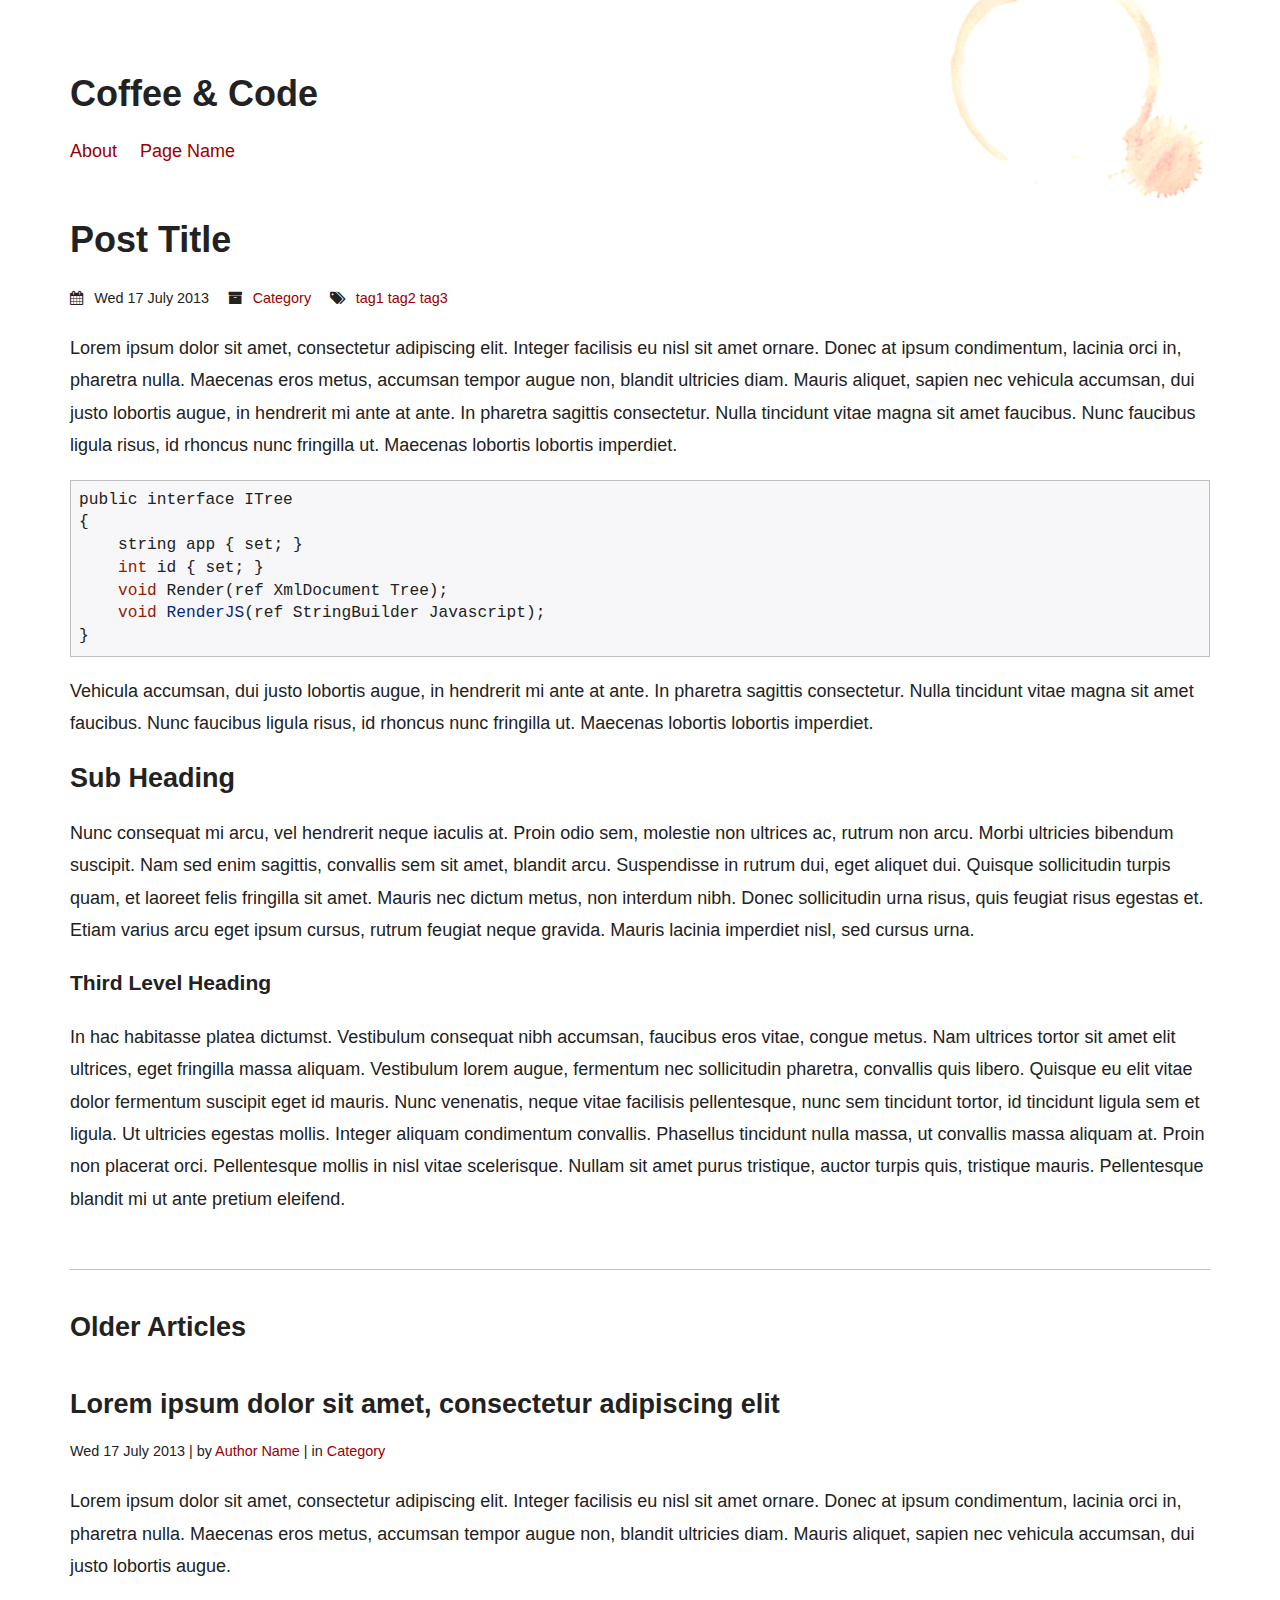
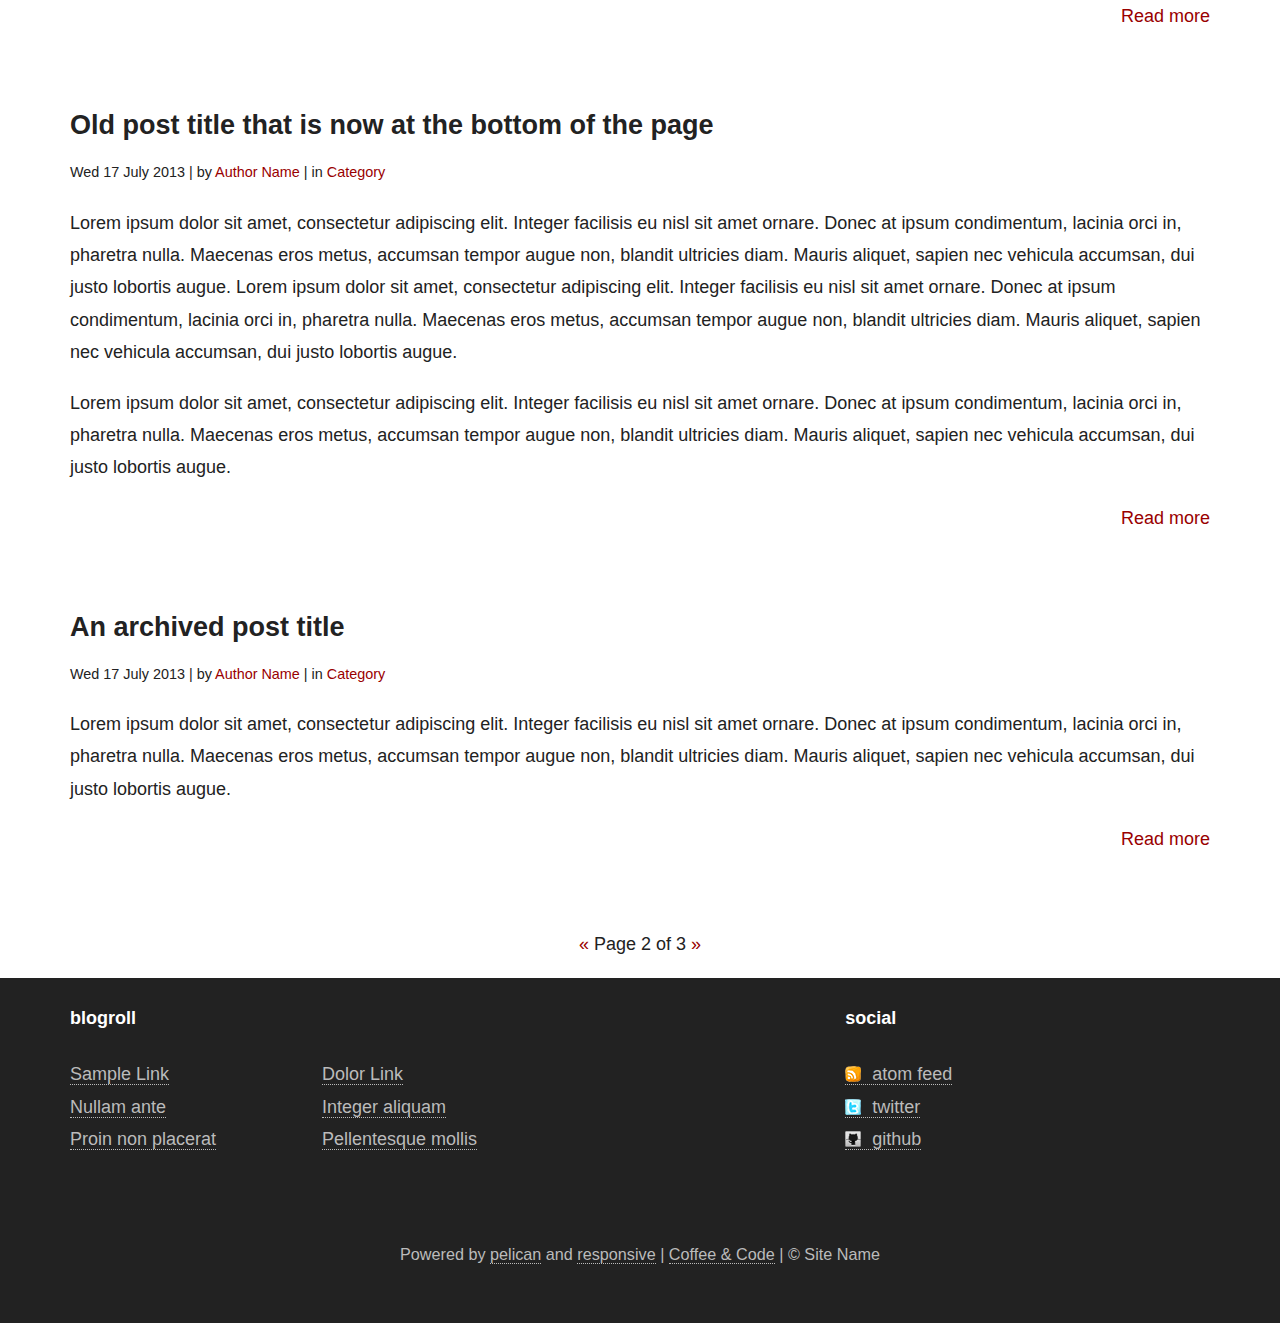
<file: index.html>
﻿<!DOCTYPE html>
<html>
<head>
    <meta charset="utf-8" />
    <meta http-equiv="X-UA-Compatible" content="IE=edge,chrome=1">
    <meta name="viewport" content="width=device-width, initial-scale=1" />
    <meta name="description" content="Your site description." />
    <title>Coffee &amp; Code - Pelican Theme</title>

    <link href="coffee-code/static/css/responsive.min.css" rel="stylesheet" />
    <link href="coffee-code/static/css/site.css" rel="stylesheet" />

    <link href="coffee-code/static/css/pygment.css" rel="stylesheet" />
    <link href="coffee-code/static/css/font-awesome.min.css" rel="stylesheet" />

    <!--[if lt IE 9 &!(IEMobile)]>
        <script src="coffee-code/static/scripts/vendor/html5shiv.min.js"></script>
        <script src="coffee-code/static/scripts/vendor/respond.min.js"></script>
    <![endif]-->
</head>
<body>

    <div class="container">

        <div class="row">

            <div class="col-s-12">
                <header>
                    <h1>Coffee &amp; Code</h1>

                    <nav>
                        <ul>
                            <li><a href="#">About</a></li>
                            <li><a href="#">Page Name</a></li>
                        </ul>
                    </nav>
                </header>
            </div>

        </div>

        <article>

        <div class="row">

            <div class="col-s-12">
                <h1>Post Title</h1>
                <small>
                    <span class="fa fa-calendar"></span>
                    <span class="meta">Wed 17 July 2013</span>

                    <span class="fa fa-archive"></span>
                    <span class="meta"><a href="#">Category</a></span>
                    
                    <span class="fa fa-tags"></span>
                    <span class="meta"><a href="#">tag1</a> <a href="#">tag2</a> <a href="#">tag3</a></span>
                </small>
            </div>

        </div>

        <div class="row">

            <div class="col-s-12">

                <p>
                    Lorem ipsum dolor sit amet, consectetur adipiscing elit. Integer facilisis eu nisl sit amet ornare. Donec at ipsum condimentum, lacinia orci in, pharetra nulla. Maecenas eros metus, accumsan tempor augue non, blandit ultricies diam. Mauris aliquet, sapien nec vehicula accumsan, dui justo lobortis augue, in hendrerit mi ante at ante. In pharetra sagittis consectetur. Nulla tincidunt vitae magna sit amet faucibus. Nunc faucibus ligula risus, id rhoncus nunc fringilla ut. Maecenas lobortis lobortis imperdiet.
                </p>

                <pre><span class="n">public</span> <span class="n">interface</span> <span class="n">ITree</span>
<span class="p">{</span>
    <span class="n">string</span> <span class="n">app</span> <span class="p">{</span> <span class="n">set</span><span class="p">;</span> <span class="p">}</span>
    <span class="kt">int</span> <span class="n">id</span> <span class="p">{</span> <span class="n">set</span><span class="p">;</span> <span class="p">}</span>
    <span class="kt">void</span> <span class="n">Render</span><span class="p">(</span><span class="n">ref</span> <span class="n">XmlDocument</span> <span class="n">Tree</span><span class="p">);</span>
    <span class="kt">void</span> <span class="nf">RenderJS</span><span class="p">(</span><span class="n">ref</span> <span class="n">StringBuilder</span> <span class="n">Javascript</span><span class="p">);</span>
<span class="p">}</span>
</pre>


                <p>
                    Vehicula accumsan, dui justo lobortis augue, in hendrerit mi ante at ante. In pharetra sagittis consectetur. Nulla tincidunt vitae magna sit amet faucibus. Nunc faucibus ligula risus, id rhoncus nunc fringilla ut. Maecenas lobortis lobortis imperdiet.
                </p>

                <h2>Sub Heading</h2>

                <p>
                    Nunc consequat mi arcu, vel hendrerit neque iaculis at. Proin odio sem, molestie non ultrices ac, rutrum non arcu. Morbi ultricies bibendum suscipit. Nam sed enim sagittis, convallis sem sit amet, blandit arcu. Suspendisse in rutrum dui, eget aliquet dui. Quisque sollicitudin turpis quam, et laoreet felis fringilla sit amet. Mauris nec dictum metus, non interdum nibh. Donec sollicitudin urna risus, quis feugiat risus egestas et. Etiam varius arcu eget ipsum cursus, rutrum feugiat neque gravida. Mauris lacinia imperdiet nisl, sed cursus urna.
                </p>

                <h3>Third Level Heading</h3>

                <p>
                    In hac habitasse platea dictumst. Vestibulum consequat nibh accumsan, faucibus eros vitae, congue metus. Nam ultrices tortor sit amet elit ultrices, eget fringilla massa aliquam. Vestibulum lorem augue, fermentum nec sollicitudin pharetra, convallis quis libero. Quisque eu elit vitae dolor fermentum suscipit eget id mauris. Nunc venenatis, neque vitae facilisis pellentesque, nunc sem tincidunt tortor, id tincidunt ligula sem et ligula. Ut ultricies egestas mollis. Integer aliquam condimentum convallis. Phasellus tincidunt nulla massa, ut convallis massa aliquam at. Proin non placerat orci. Pellentesque mollis in nisl vitae scelerisque. Nullam sit amet purus tristique, auctor turpis quis, tristique mauris. Pellentesque blandit mi ut ante pretium eleifend.
                </p>


            </div>

        </div>

    </article>

    <hr />
    
    <div class="row">

        <div class="col-s-12">

            <h2>Older Articles</h2>

        </div>

    </div>

    <article class="archive">

        <div class="row">

            <div class="col-s-12">
                <h2><a href="#">Lorem ipsum dolor sit amet, consectetur adipiscing elit</a></h2>
                <small>
                    Wed 17 July 2013 | by <a href="#">Author Name</a> | in <a href="#">Category</a>
                </small>
            </div>

        </div>
        <div class="row">

            
            <div class="col-s-12">

                <p>
                    Lorem ipsum dolor sit amet, consectetur adipiscing elit. Integer facilisis eu nisl sit amet ornare. Donec at ipsum condimentum, lacinia orci in, pharetra nulla. Maecenas eros metus, accumsan tempor augue non, blandit ultricies diam. Mauris aliquet, sapien nec vehicula accumsan, dui justo lobortis augue.
                </p>

                <p class="text-right">
                    <a href="#">Read more</a>
                </p>

            </div>

        </div>

    </article>


    <article class="archive">

        <div class="row">

            <div class="col-s-12">
                <h2><a href="#">Old post title that is now at the bottom of the page</a></h2>
                <small>
                    Wed 17 July 2013 | by <a href="#">Author Name</a> | in <a href="#">Category</a>
                </small>

            </div>

        </div>
        <div class="row">

            
            <div class="col-s-12">

                <p>
                    Lorem ipsum dolor sit amet, consectetur adipiscing elit. Integer facilisis eu nisl sit amet ornare. Donec at ipsum condimentum, lacinia orci in, pharetra nulla. Maecenas eros metus, accumsan tempor augue non, blandit ultricies diam. Mauris aliquet, sapien nec vehicula accumsan, dui justo lobortis augue. Lorem ipsum dolor sit amet, consectetur adipiscing elit. Integer facilisis eu nisl sit amet ornare. Donec at ipsum condimentum, lacinia orci in, pharetra nulla. Maecenas eros metus, accumsan tempor augue non, blandit ultricies diam. Mauris aliquet, sapien nec vehicula accumsan, dui justo lobortis augue.
                </p>

                <p>
                    Lorem ipsum dolor sit amet, consectetur adipiscing elit. Integer facilisis eu nisl sit amet ornare. Donec at ipsum condimentum, lacinia orci in, pharetra nulla. Maecenas eros metus, accumsan tempor augue non, blandit ultricies diam. Mauris aliquet, sapien nec vehicula accumsan, dui justo lobortis augue.
                </p>

                <p class="text-right">
                    <a href="#">Read more</a>
                </p>

            </div>

        </div>

    </article>

    <article class="archive">

        <div class="row">

            <div class="col-s-12">
                <h2><a href="#">An archived post title</a></h2>
                <small>
                    Wed 17 July 2013 | by <a href="#">Author Name</a> | in <a href="#">Category</a>
                </small>
            </div>

        </div>
        <div class="row">

            
            <div class="col-s-12">

                <p>
                    Lorem ipsum dolor sit amet, consectetur adipiscing elit. Integer facilisis eu nisl sit amet ornare. Donec at ipsum condimentum, lacinia orci in, pharetra nulla. Maecenas eros metus, accumsan tempor augue non, blandit ultricies diam. Mauris aliquet, sapien nec vehicula accumsan, dui justo lobortis augue.
                </p>

                <p class="text-right">
                    <a href="#">Read more</a>
                </p>

            </div>

        </div>

    </article>

    <div class="row">

        <div class="col-s-12">

            <p class="text-center">
                <a href="#">&#171;</a> Page 2 of 3 <a href="#">&#187;</a>
            </p>

        </div>

    </div>

    </div>

    <footer>

        <div class="container">

            <div class="row">

                <div class="col-s-8">
                    <h4>blogroll</h4>
                    <ul class="blogroll no-bullets">
                        <li><a href="#">Sample Link</a></li>
                        <li><a href="#">Dolor Link</a></li>
                        <li><a href="#">Nullam ante</a></li>
                        <li><a href="#">Integer aliquam</a></li>
                        <li><a href="#">Proin non placerat</a></li>
                        <li><a href="#">Pellentesque mollis</a></li>
                    </ul>
                </div>

                <div class="col-s-4">
                    <h4>social</h4>
                    <ul class="social no-bullets">
                        <li><a href="#" type="application/atom+xml">atom feed</a></li>
                        <li><a href="http://www.twitter.com">twitter</a></li>
                        <li><a href="http://github.com">github</a></li>
                    </ul>

                </div>

            </div>
            <div class="row">
                <div class="col-s-12 footer-meta">
                    <p>
                        Powered by <a href="#">pelican</a> and <a href="#">responsive</a> |
                        <a href="https://github.com/AndyA13/pelican-theme">Coffee &amp; Code</a> | &copy; Site Name
                    </p>
                </div>
            </div>

        </div>

    </footer>

    <!-- Scripts at the bottom for improved performance. -->
    <!--[if IE 8]>     
    <script src="coffee-code/static/scripts/vendor/jquery-1.10.2.min.js"></script>
    <![endif]-->
    <!--[if gt IE 8]><!-->
    <script src="coffee-code/static/scripts/vendor/jquery-2.0.3.min.js"></script>
    <!--<![endif]-->

    <script src="coffee-code/static/scripts/responsive.min.js"></script>
</body>
</html>
</file>
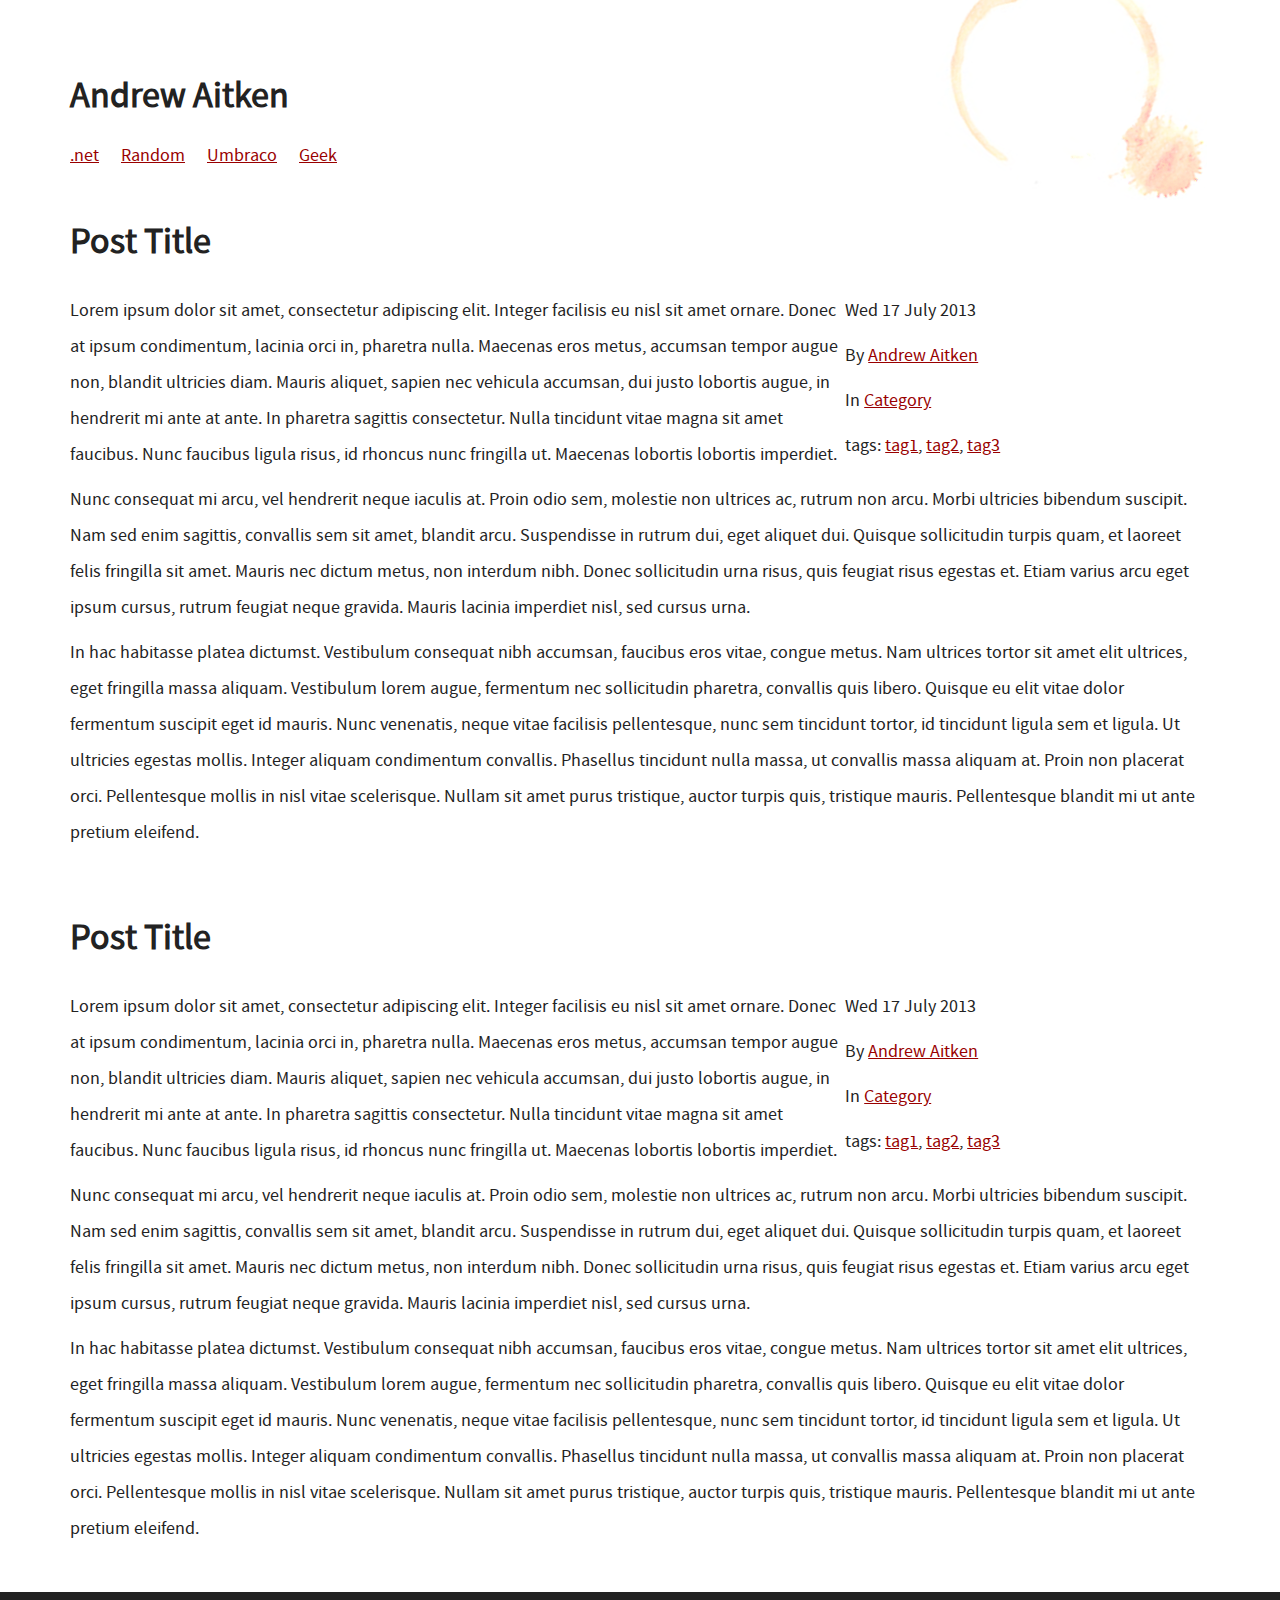
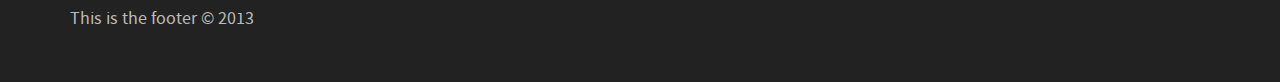
<file: template.html>
﻿<!DOCTYPE html>
<html>
<head>
    <meta charset="utf-8" />
    <meta http-equiv="X-UA-Compatible" content="IE=edge,chrome=1">
    <meta name="viewport" content="width=device-width, initial-scale=1" />
    <meta name="description" content="Your site description." />
    <title>Responsive Template</title>

    <link href="static/css/site.css" rel="stylesheet" />
    <link href="static/css/responsive.min.css" rel="stylesheet" />
    <link href='http://fonts.googleapis.com/css?family=Nixie+One' rel='stylesheet' type='text/css'>

    <!--[if lt IE 9 &!(IEMobile)]>
        <script src="static/scripts/vendor/html5shiv.min.js"></script>
        <script src="static/scripts/vendor/respond.min.js"></script>
    <![endif]-->
</head>
<body>

    <div class="container">

        <div class="row">

            <div class="col-s-12">
                <header>
                    <h1>Andrew Aitken</h1>

                    <nav>
                        <ul>
                            <li><a href="#">.net</a></li>
                            <li><a href="#">Random</a></li>
                            <li><a href="#">Umbraco</a></li>
                            <li><a href="#">Geek</a></li>
                        </ul>
                    </nav>
                </header>
            </div>

        </div>

        <article>

        <div class="row">

            <div class="col-s-12">
                <h1>Post Title</h1>
            </div>

        </div>
        <div class="row">

            <div class="col-s-12">

                <div class="col-s-4 push-right post-meta-data">
                    <p>Wed 17 July 2013</p>
                    <p>By <a href="#">Andrew Aitken</a></p>
                    <p>In <a href="#">Category</a></p>
                    <p>tags: <a href="#">tag1</a>, <a href="#">tag2</a>, <a href="#">tag3</a></p>
                </div>

                <p>
                    Lorem ipsum dolor sit amet, consectetur adipiscing elit. Integer facilisis eu nisl sit amet ornare. Donec at ipsum condimentum, lacinia orci in, pharetra nulla. Maecenas eros metus, accumsan tempor augue non, blandit ultricies diam. Mauris aliquet, sapien nec vehicula accumsan, dui justo lobortis augue, in hendrerit mi ante at ante. In pharetra sagittis consectetur. Nulla tincidunt vitae magna sit amet faucibus. Nunc faucibus ligula risus, id rhoncus nunc fringilla ut. Maecenas lobortis lobortis imperdiet.
                </p>

                <p>
                    Nunc consequat mi arcu, vel hendrerit neque iaculis at. Proin odio sem, molestie non ultrices ac, rutrum non arcu. Morbi ultricies bibendum suscipit. Nam sed enim sagittis, convallis sem sit amet, blandit arcu. Suspendisse in rutrum dui, eget aliquet dui. Quisque sollicitudin turpis quam, et laoreet felis fringilla sit amet. Mauris nec dictum metus, non interdum nibh. Donec sollicitudin urna risus, quis feugiat risus egestas et. Etiam varius arcu eget ipsum cursus, rutrum feugiat neque gravida. Mauris lacinia imperdiet nisl, sed cursus urna.
                </p>

                <p>
                    In hac habitasse platea dictumst. Vestibulum consequat nibh accumsan, faucibus eros vitae, congue metus. Nam ultrices tortor sit amet elit ultrices, eget fringilla massa aliquam. Vestibulum lorem augue, fermentum nec sollicitudin pharetra, convallis quis libero. Quisque eu elit vitae dolor fermentum suscipit eget id mauris. Nunc venenatis, neque vitae facilisis pellentesque, nunc sem tincidunt tortor, id tincidunt ligula sem et ligula. Ut ultricies egestas mollis. Integer aliquam condimentum convallis. Phasellus tincidunt nulla massa, ut convallis massa aliquam at. Proin non placerat orci. Pellentesque mollis in nisl vitae scelerisque. Nullam sit amet purus tristique, auctor turpis quis, tristique mauris. Pellentesque blandit mi ut ante pretium eleifend.
                </p>

            </div>

        </div>

    </article>

    <article>

        <div class="row">

            <div class="col-s-12">
                <h1>Post Title</h1>
            </div>

        </div>
        <div class="row">

            <div class="col-s-12">

                <div class="col-s-4 push-right post-meta-data">
                    <p>Wed 17 July 2013</p>
                    <p>By <a href="#">Andrew Aitken</a></p>
                    <p>In <a href="#">Category</a></p>
                    <p>tags: <a href="#">tag1</a>, <a href="#">tag2</a>, <a href="#">tag3</a></p>
                </div>

                <p>
                    Lorem ipsum dolor sit amet, consectetur adipiscing elit. Integer facilisis eu nisl sit amet ornare. Donec at ipsum condimentum, lacinia orci in, pharetra nulla. Maecenas eros metus, accumsan tempor augue non, blandit ultricies diam. Mauris aliquet, sapien nec vehicula accumsan, dui justo lobortis augue, in hendrerit mi ante at ante. In pharetra sagittis consectetur. Nulla tincidunt vitae magna sit amet faucibus. Nunc faucibus ligula risus, id rhoncus nunc fringilla ut. Maecenas lobortis lobortis imperdiet.
                </p>

                <p>
                    Nunc consequat mi arcu, vel hendrerit neque iaculis at. Proin odio sem, molestie non ultrices ac, rutrum non arcu. Morbi ultricies bibendum suscipit. Nam sed enim sagittis, convallis sem sit amet, blandit arcu. Suspendisse in rutrum dui, eget aliquet dui. Quisque sollicitudin turpis quam, et laoreet felis fringilla sit amet. Mauris nec dictum metus, non interdum nibh. Donec sollicitudin urna risus, quis feugiat risus egestas et. Etiam varius arcu eget ipsum cursus, rutrum feugiat neque gravida. Mauris lacinia imperdiet nisl, sed cursus urna.
                </p>

                <p>
                    In hac habitasse platea dictumst. Vestibulum consequat nibh accumsan, faucibus eros vitae, congue metus. Nam ultrices tortor sit amet elit ultrices, eget fringilla massa aliquam. Vestibulum lorem augue, fermentum nec sollicitudin pharetra, convallis quis libero. Quisque eu elit vitae dolor fermentum suscipit eget id mauris. Nunc venenatis, neque vitae facilisis pellentesque, nunc sem tincidunt tortor, id tincidunt ligula sem et ligula. Ut ultricies egestas mollis. Integer aliquam condimentum convallis. Phasellus tincidunt nulla massa, ut convallis massa aliquam at. Proin non placerat orci. Pellentesque mollis in nisl vitae scelerisque. Nullam sit amet purus tristique, auctor turpis quis, tristique mauris. Pellentesque blandit mi ut ante pretium eleifend.
                </p>

            </div>

        </div>

    </article>

    </div>

    <footer>

        <div class="container">

            <div class="row">
                <p>
                    This is the footer &copy; 2013
                </p>
            </div>

        </div>

    </footer>



    <!-- Scripts at the bottom for improved performance. -->
    <!--[if IE 8]>     
    <script src="static/scripts/vendor/jquery-1.10.2.min.js"></script>
    <![endif]-->
    <!--[if gt IE 8]><!-->
    <script src="static/scripts/vendor/jquery-2.0.3.min.js"></script>
    <!--<![endif]-->

    <script src="static/scripts/responsive.min.js"></script>
</body>
</html>
</file>
<file: coffee-code/static/css/site.css>
body {
	color: #222;
    font-size: 18px;
    font-family: arial;
    line-height: 1.8em;
}

header {
	background-image: url(../images/coffee-ring.png);
	background-repeat: no-repeat;
	background-position: top right;
	min-height: 200px;
	padding-top: 3em;
}

header h1 a, header h1 a:active, header h1 a:hover, header h1 a:visited {
	text-decoration: none;
}

nav ul {
	padding-left: 0;
}

nav ul li {
	padding-right: 1em;
}

nav ul, nav ul li {
	display: inline;
}

a, a:active, a:visited  {
	color: #900;
	text-decoration: none;
}

a:hover {
	color: #900;
	text-decoration: underline;
}

h1 a, h1 a:active, h1 a:visited, h1 a:hover,
h2 a, h2 a:active, h2 a:visited, h2 a:hover {
	color: #222;
}

/* Posts and archive */

article {
	margin-bottom: 2em;
}

article.archive h2 {
	margin-bottom: 0.5em;
}

span.meta {
	padding: 0 1em 0 0.5em;
}

/* Footer */

footer {
	background-color: #222;
	color: #bbb;
	padding-bottom: 2em;
}

footer h4 {
	color: #fff;
}

footer a, footer a:visited, footer a:active, footer a:hover {
	color: #bbb;
	text-decoration: none;
	border-bottom: dotted 1px #bbb;
}

ul.blogroll li {
	float: left;
	width: 12em;
	margin-right: 2em;
}

.footer-meta {
	font-size: 0.9em;
	margin-top: 3em;
	text-align: center;
}

.social a {
	background-repeat: no-repeat;
	padding-left: 1.5em;
	background-position: left center;
}

.social a[type$='atom+xml'], .social a[type$='rss+xml'] {
	background-image: url(../images/rss.png);
}

.social a[href*='twitter.com'] {
	background-image: url(../images/twitter.png);
}

.social a[href*='github.com'] {
	background-image: url(../images/github-alt.png);
}

/* General styles */

pre {
	color: #222;
	font-family: courier;
	font-size: 0.9em;
	overflow: auto;
	line-height: 1.4em;
	white-space: pre;
}

p.paginator {
	text-align: center;
}

p img {
	display: block;
	margin: auto;
}

/* Text helper */

.text-right {
	text-align: right;
}

.text-center {
	text-align: center;
}

figcaption {
	background-color: #eee;
	font-size: 0.9em;
	padding: 0.5em;
}

blockquote {
	margin: 0;
	padding: 0.2em 1em;
	background-color: #eee;
}
</file>
<file: coffee-code/static/css/pygment.css>
.hll {
background-color:#FFFFCC;
}
.c {
color:#408090;
font-style:italic;
}
.err {
border:1px solid #FF0000;
}
.k {
color:#007020;
font-weight:bold;
}
.o {
color:#666666;
}
.cm {
color:#408090;
font-style:italic;
}
.cp {
color:#007020;
}
.c1 {
color:#408090;
font-style:italic;
}
.cs {
background-color:#FFF0F0;
color:#408090;
}
.gd {
color:#A00000;
}
.ge {
font-style:italic;
}
.gr {
color:#FF0000;
}
.gh {
color:#000080;
font-weight:bold;
}
.gi {
color:#00A000;
}
.go {
color:#303030;
}
.gp {
color:#C65D09;
font-weight:bold;
}
.gs {
font-weight:bold;
}
.gu {
color:#800080;
font-weight:bold;
}
.gt {
color:#0040D0;
}
.kc {
color:#007020;
font-weight:bold;
}
.kd {
color:#007020;
font-weight:bold;
}
.kn {
color:#007020;
font-weight:bold;
}
.kp {
color:#007020;
}
.kr {
color:#007020;
font-weight:bold;
}
.kt {
color:#902000;
}
.m {
color:#208050;
}
.s {
color:#4070A0;
}
.na {
color:#4070A0;
}
.nb {
color:#007020;
}
.nc {
color:#0E84B5;
font-weight:bold;
}
.no {
color:#60ADD5;
}
.nd {
color:#555555;
font-weight:bold;
}
.ni {
color:#D55537;
font-weight:bold;
}
.ne {
color:#007020;
}
.nf {
color:#06287E;
}
.nl {
color:#002070;
font-weight:bold;
}
.nn {
color:#0E84B5;
font-weight:bold;
}
.nt {
color:#062873;
font-weight:bold;
}
.nv {
color:#BB60D5;
}
.ow {
color:#007020;
font-weight:bold;
}
.w {
color:#BBBBBB;
}
.mf {
color:#208050;
}
.mh {
color:#208050;
}
.mi {
color:#208050;
}
.mo {
color:#208050;
}
.sb {
color:#4070A0;
}
.sc {
color:#4070A0;
}
.sd {
color:#4070A0;
font-style:italic;
}
.s2 {
color:#4070A0;
}
.se {
color:#4070A0;
font-weight:bold;
}
.sh {
color:#4070A0;
}
.si {
color:#70A0D0;
font-style:italic;
}
.sx {
color:#C65D09;
}
.sr {
color:#235388;
}
.s1 {
color:#4070A0;
}
.ss {
color:#517918;
}
.bp {
color:#007020;
}
.vc {
color:#BB60D5;
}
.vg {
color:#BB60D5;
}
.vi {
color:#BB60D5;
}
.il {
color:#208050;
}
</file>
<file: static/css/site.css>
@font-face {
    font-family: 'source_sans_proregular';
    src: url('fonts/sourcesanspro-regular-webfont.eot');
    src: url('fonts/sourcesanspro-regular-webfont.eot?#iefix') format('embedded-opentype'),
         url('fonts/sourcesanspro-regular-webfont.woff') format('woff'),
         url('fonts/sourcesanspro-regular-webfont.ttf') format('truetype'),
         url('fonts/sourcesanspro-regular-webfont.svg#source_sans_proregular') format('svg');
    font-weight: normal;
    font-style: normal;
}

body {
	color: #222;
    font-size: 18px;
    font-family: 'source_sans_proregular', arial;
    line-height: 2em;
}

header {
	background-image: url(../images/coffee-ring.png);
	background-repeat: no-repeat;
	background-position: top right;
	min-height: 200px;
	padding-top: 3em;
}

header h1 a, header h1 a:active, header h1 a:hover, header h1 a:visited {
	text-decoration: none;
}

nav ul {
	padding-left: 0;
}

nav ul li {
	padding-right: 1em;
}

nav ul, nav ul li {
	display: inline;
}

a, a:active, a:visited, a:hover {
	color: #900;
	text-decoration: underline;
}

h1 a, h1 a:active, h1 a:visited, h1 a:hover,
h2 a, h2 a:active, h2 a:visited, h2 a:hover {
	color: #222;
}

p {
	margin: 0.5em 0;
}

/* Posts and archive */

article {
	margin-bottom: 2em;
}

@media (max-width: 768px) {
	.post div.meta-data p {
		display: inline;
		padding-right: 1em;

	}

	.archive div.meta-data p {
		display: inline;
		padding-left: 1em;
	}
}

.post div.meta-data {
	border-left: solid 5px #f6f6f6;
	float: right;
	margin: 0 0 1em 2em;
	padding: 1em 2em;
}

.post div.meta-data p, .archive div.meta-data p {
	margin: 0;
}

.archive div.meta-data {
	border-right: solid 5px #f6f6f6;
	float: left;
	margin: 0 2em 1em 0;
	padding: 1em 2em;
	text-align: right;
}

/* Footer */

footer {
	background-color: #222;
	color: #bbb;
	padding-bottom: 2em;
}

footer h4 {
	color: #fff;
}

footer a, footer a:visited, footer a:active {
	color: #bbb;
	text-decoration: none;
	border-bottom: dotted 1px #bbb;
}

ul.blogroll li {
	float: left;
	width: 12em;
	margin-right: 2em;
	
}

.footer-meta {
	font-size: 0.9em;
	margin-top: 3em;
	text-align: center;
}

.social a {
	background-repeat: no-repeat;
	padding-left: 1.5em;
	background-position: left center;
}

.social a[type$='atom+xml'], .social a[type$='rss+xml'] {
	background-image: url(../images/rss.png);
}

.social a[href*='twitter.com'] {
	background-image: url(../images/twitter.png);
}

.social a[href*='github.com'] {
	background-image: url(../images/github-alt.png);
}

/* General styles */

pre {
	color: #222;
	font-family: courier;
	font-size: 0.9em;
	overflow: auto;
	line-height: 1.4em;
	white-space: pre;
}

p.paginator {
	text-align: centerb;
}

/* Text helper */

.text-right {
	text-align: right;
}

.text-center {
	text-align: center;
}
</file>
